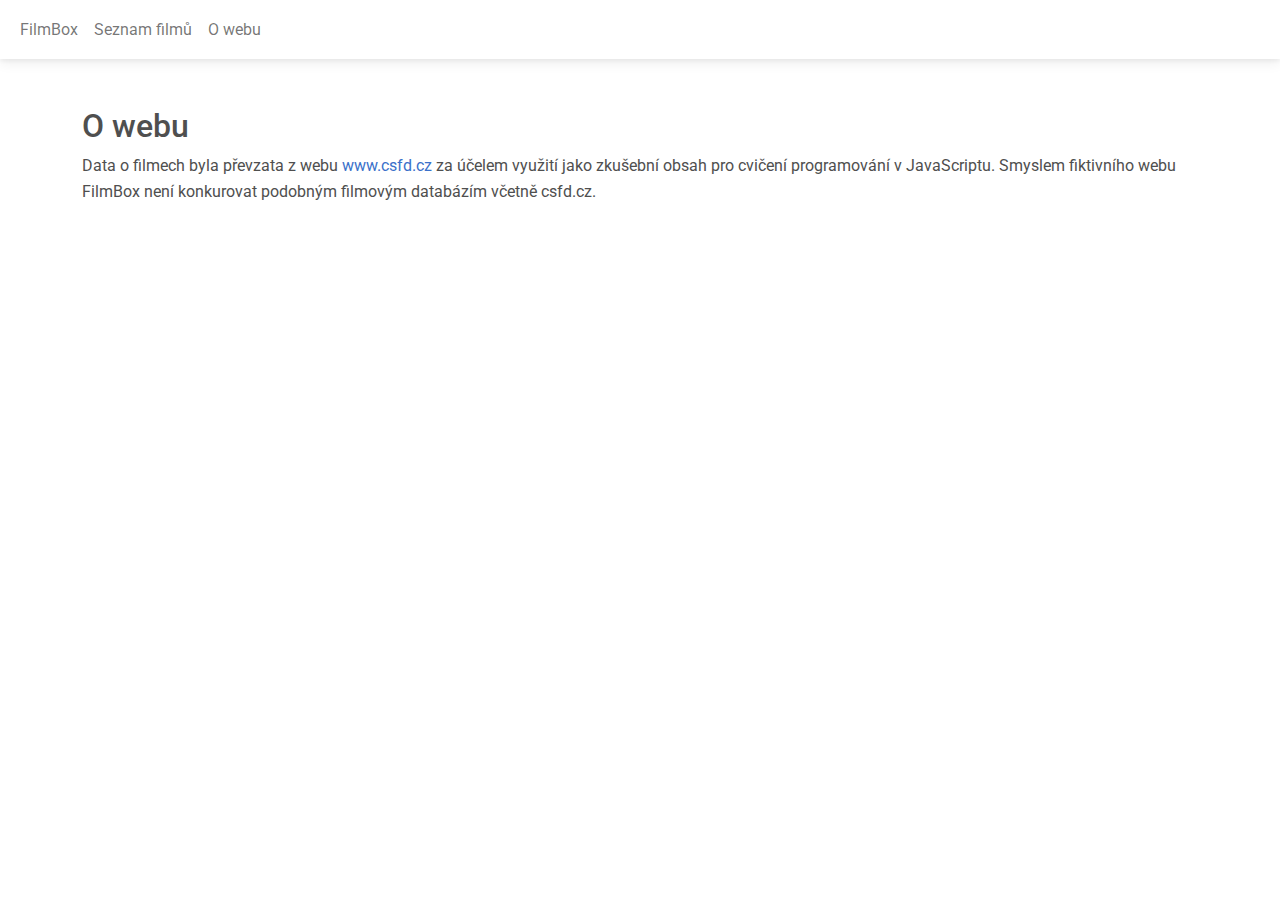
<file: o-webu.html>
<!DOCTYPE html>
<html lang="cs">
	<head>
		<meta charset="UTF-8" />
		<meta name="viewport" content="width=device-width, initial-scale=1.0" />
		<title>O webu | FilmBox</title>
		<link rel="shortcut icon" href="favicon.png" />
		<link
			href="https://cdnjs.cloudflare.com/ajax/libs/font-awesome/6.0.0/css/all.min.css"
			rel="stylesheet"
		/>
		<link
			href="https://fonts.googleapis.com/css?family=Roboto:300,400,500,700&display=swap"
			rel="stylesheet"
		/>
		<link
			href="mdb5-standard-UI-kit-free-6.0.1/css/mdb.min.css"
			rel="stylesheet"
		/>
		<script src="mdb5-standard-UI-kit-free-6.0.1/js/mdb.min.js" defer></script>
		<link rel="stylesheet" href="styly.css" />
		<script src="spolecne.js" type="module"></script>
	</head>
	<body>
		<!-- Navigace -->
		<nav class="navbar navbar-expand-lg navbar-light bg-white">
			<div class="container-fluid">
				<button
					class="navbar-toggler"
					type="button"
					id="menu-tlacitko"
					aria-label="menu"
				>
					<i class="fas fa-bars"></i>
				</button>
				<div class="collapse navbar-collapse" id="menu-polozky">
					<ul class="navbar-nav me-auto mb-2 mb-lg-0">
						<li class="nav-item">
							<a class="nav-link" href="index.html">FilmBox</a>
						</li>
						<li class="nav-item">
							<a class="nav-link" href="seznam.html">Seznam filmů</a>
						</li>
						<li class="nav-item">
							<a class="nav-link" href="o-webu.html">O webu</a>
						</li>
					</ul>
				</div>
			</div>
		</nav>

		<!-- Tělo -->
		<main class="container-lg mt-5">
			<h2>O webu</h2>
			<p>
				Data o filmech byla převzata z webu
				<a href="https://www.csfd.cz/">www.csfd.cz</a> za účelem využití jako
				zkušební obsah pro cvičení programování v JavaScriptu. Smyslem
				fiktivního webu FilmBox není konkurovat podobným filmovým databázím
				včetně csfd.cz.
			</p>
		</main>
	</body>
</html>
</file>
<file: styly.css>
body {
	padding-bottom: 5rem;
	overflow-y: scroll;
}

.landing-page {
	background-color: black;
	display: grid;
	grid-template-rows: auto 1fr;
	min-height: 100vh;
	padding-bottom: 0;
}

img {
	height: auto;
}

video {
	width: 100%;
	height: auto;
}

.intro {
	min-height: 25rem;
	background-image: url('intro.jpg');
	background-size: cover;
}

.stars {
	display: flex;
	color: rgb(255, 174, 0);
}

.button-star,
.play,
.pause {
	font-size: 0;
	border: none;
	padding: 0;
	background-color: transparent;
	color: inherit;
}

.button-star::before,
.play::before,
.pause::before {
	font-size: 1rem;
}

.button-star:not(:last-child) {
	padding-right: 0.1rem;
}

.button-star:not(:first-child) {
	padding-left: 0.1rem;
}

.player {
	position: relative;
	display: flex;
	overflow: hidden;
}

.player-controls {
	position: absolute;
	inset: auto 0 0;
	color: #ffffff;
	background-image: linear-gradient(to bottom, transparent, #00000055 90%);
	padding: 0.5em 1em;
	display: flex;
	justify-content: space-between;
	transition-property: transform, visibility;
	transition-duration: 0.3s;
}

video[controls] + .player-controls {
	display: none;
}

.player-controls > * {
	filter: drop-shadow(0 0 0.3em #000000);
}

.player-controls.hidden {
	transform: translateY(100%);
	visibility: hidden;
}

.player .pause {
	display: none;
}

.player.playing .play {
	display: none;
}

.player.playing .pause {
	display: block;
}

.form-check-label {
	line-height: 1.3;
}

.form-check-input {
	flex-shrink: 0;
}

.img-fluid {
	width: 100%;
	max-width: none;
}

.form-check-input.is-invalid ~ .form-check-label,
.form-control.is-invalid {
	margin-bottom: 0;
}

#menu-polozky {
	display: none;

}

#menu-polozky {
	display: block;
}
</file>
